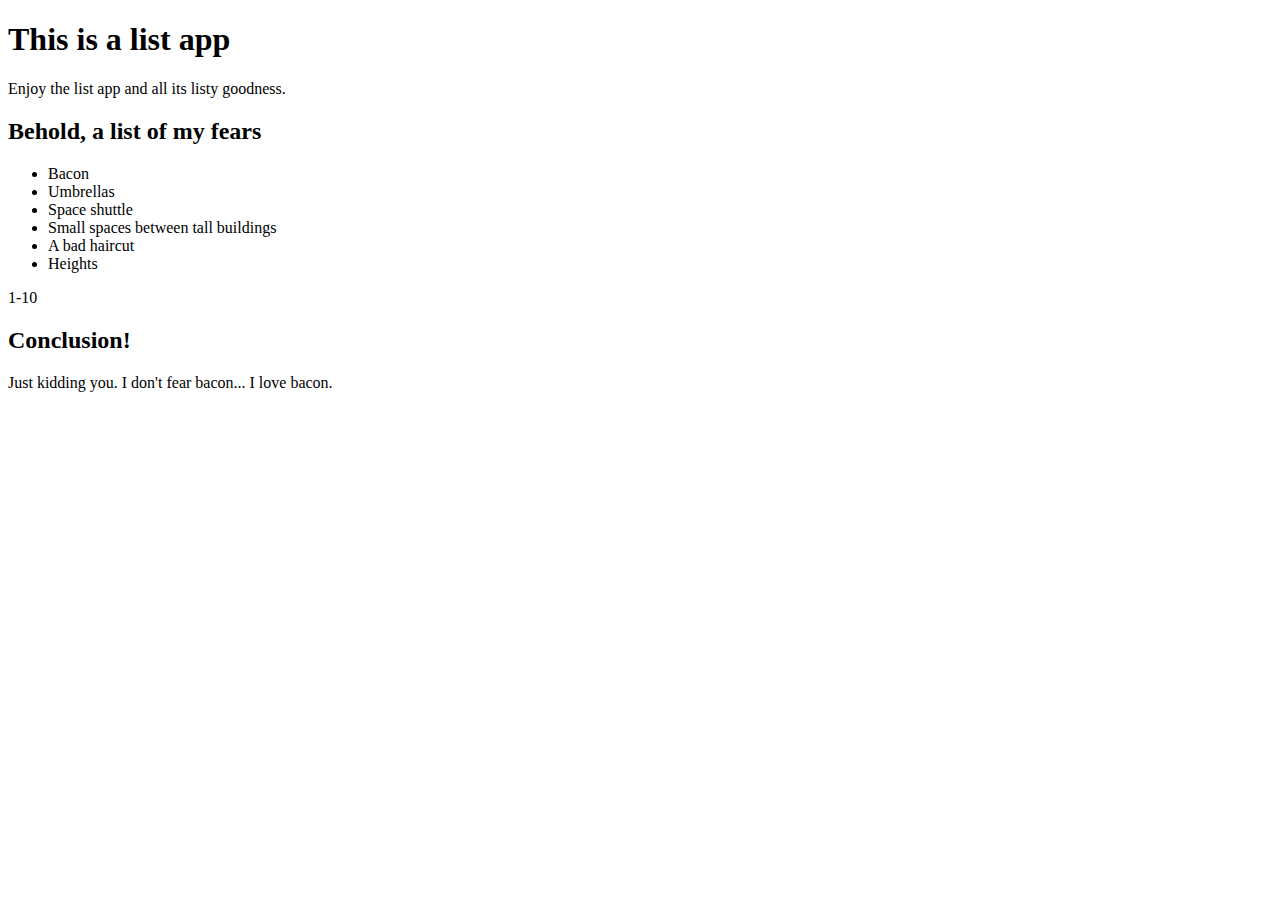
<file: demo2.html>
<!DOCTYPE html>
<html>
 <head>
 <meta charset="UTF-8">
 <title>List App</title>
 </head>
 <body class="wrapper" id="home">
 <header class="page_section" id="intro">
 <h1>This is a list app</h1>
 <p>Enjoy the list app and all its listy goodness.</p>
 </header>
 <div class="page_section" id="lists">
 <h2 class="section_title">Behold, a list of my fears</h2>
 <ul>
 <li>Bacon</li>
 <li>Umbrellas</li>
 <li>Space shuttle</li>
 <li>Small spaces between tall buildings</li>
 <li>A bad haircut</li>
 <li>Heights</li>
 </ul>
 </div>
 <footer class="page_section" id="related_content">
1-10
 <h2 class="section_title">Conclusion!</h2>
 <p>Just kidding you. I don't fear bacon... I love bacon.</p>
 </footer>
 
<!-- <style>
    .section_title{
        color: red;
}-->
 </body>
</html>
</file>
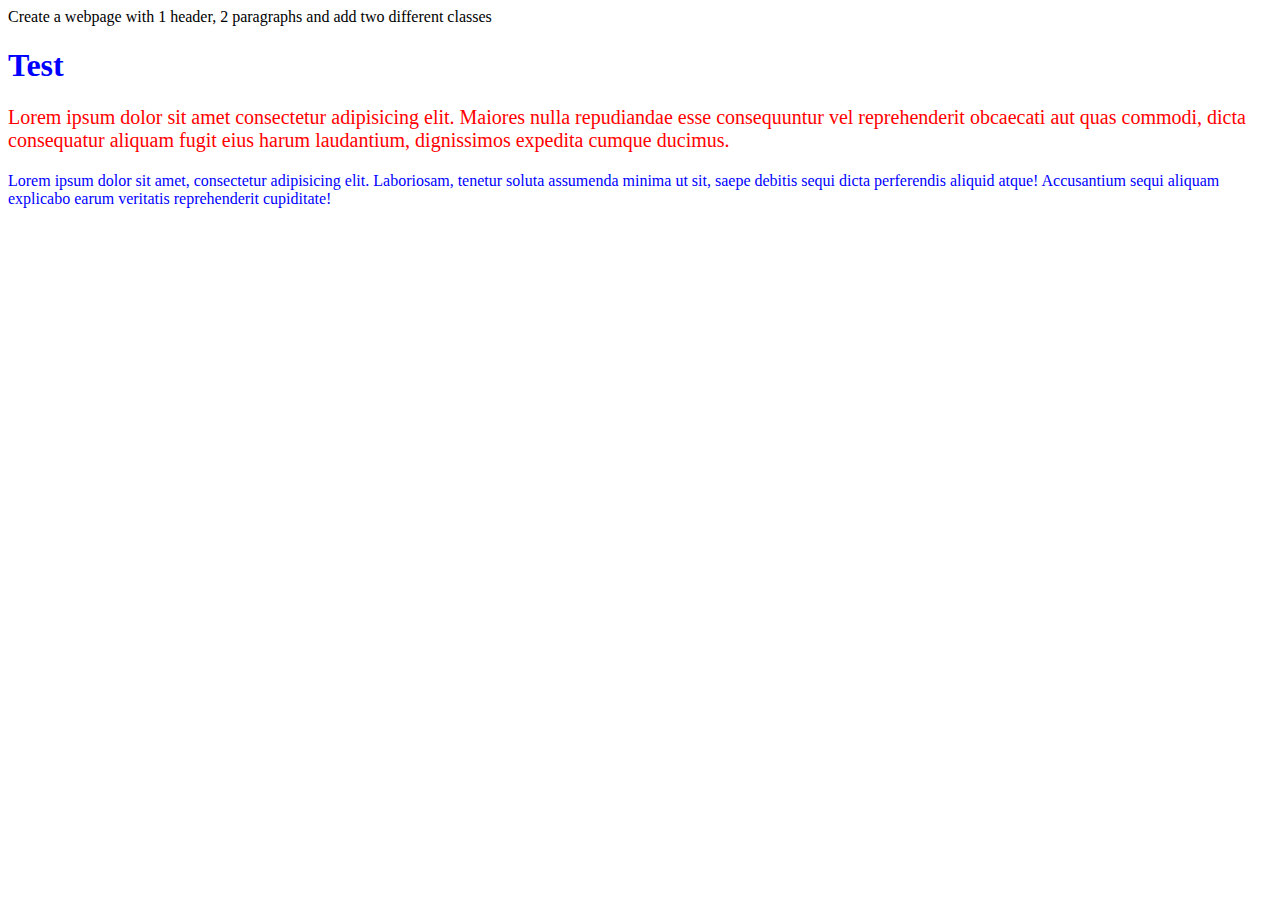
<file: demo3.html>
<!DOCTYPE html>
<html lang="en">
<head>
    <meta charset="UTF-8">
    <meta name="viewport" content="width=device-width, initial-scale=1.0">
    <title>Document</title>
    <!--add your CSS links or internal stylesheets here-->
    <link rel="stylesheet" href="styles.css">
</head>
<body>
Create a webpage with 1 header, 2 paragraphs and add two different classes
<h1 class="blue">Test</h1>
<p class="red" id="primairy">Lorem ipsum dolor sit amet consectetur adipisicing elit. Maiores nulla repudiandae esse consequuntur vel reprehenderit obcaecati aut quas commodi, dicta consequatur aliquam fugit eius harum laudantium, dignissimos expedita cumque ducimus.</p>
<p class="blue">Lorem ipsum dolor sit amet, consectetur adipisicing elit. Laboriosam, tenetur soluta assumenda minima ut sit, saepe debitis sequi dicta perferendis aliquid atque! Accusantium sequi aliquam explicabo earum veritatis reprehenderit cupiditate!</p>
</body>
</html>
</file>
<file: styles.css>
#primairy{
    font-size: 20px;
} /* ID yiu use # in CSS while Class uses (.)*/
.red{
    color:red;
}
.blue{
    color:blue;
}
</file>
